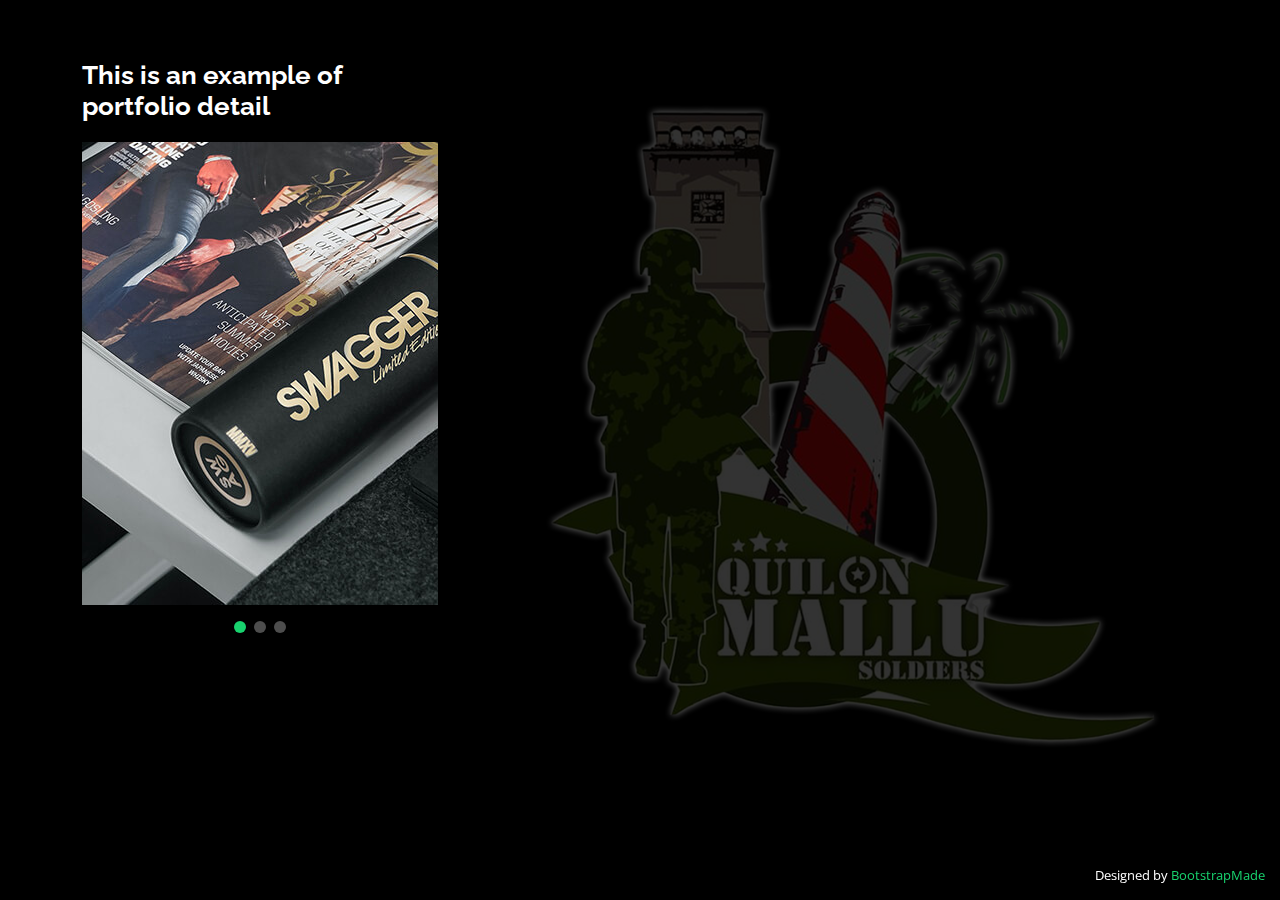
<file: portfolio-details.html>
<!DOCTYPE html>
<html lang="en">

<head>
  <meta charset="utf-8">
  <meta content="width=device-width, initial-scale=1.0" name="viewport">

  <title>Portfolio Details - Personal Bootstrap Template</title>
  <meta content="" name="description">
  <meta content="" name="keywords">

  <!-- Favicons -->
  <link href="assets/img/favicon.png" rel="icon">
  <link href="assets/img/apple-touch-icon.png" rel="apple-touch-icon">

  <!-- Google Fonts -->
  <link href="https://fonts.googleapis.com/css?family=Open+Sans:300,300i,400,400i,600,600i,700,700i|Raleway:300,300i,400,400i,500,500i,600,600i,700,700i|Poppins:300,300i,400,400i,500,500i,600,600i,700,700i" rel="stylesheet">

  <!-- Vendor CSS Files -->
  <link href="assets/vendor/bootstrap/css/bootstrap.min.css" rel="stylesheet">
  <link href="assets/vendor/bootstrap-icons/bootstrap-icons.css" rel="stylesheet">
  <link href="assets/vendor/boxicons/css/boxicons.min.css" rel="stylesheet">
  <link href="assets/vendor/glightbox/css/glightbox.min.css" rel="stylesheet">
  <link href="assets/vendor/remixicon/remixicon.css" rel="stylesheet">
  <link href="assets/vendor/swiper/swiper-bundle.min.css" rel="stylesheet">

  <!-- Template Main CSS File -->
  <link href="assets/css/style.css" rel="stylesheet">

  <!-- =======================================================
  * Template Name: Personal
  * Updated: Sep 18 2023 with Bootstrap v5.3.2
  * Template URL: https://bootstrapmade.com/personal-free-resume-bootstrap-template/
  * Author: BootstrapMade.com
  * License: https://bootstrapmade.com/license/
  ======================================================== -->
</head>

<body>

  <main id="main">

    <!-- ======= Portfolio Details ======= -->
    <div id="portfolio-details" class="portfolio-details">
      <div class="container">

        <div class="row">

          <div class="col-lg-4">
            <h2 class="portfolio-title">This is an example of portfolio detail</h2>

            <div class="portfolio-details-slider swiper">
              <div class="swiper-wrapper align-items-center">

                <div class="swiper-slide">
                  <img src="assets/img/portfolio/portfolio-details-1.jpg" alt="">
                </div>

                <div class="swiper-slide">
                  <img src="assets/img/portfolio/portfolio-details-2.jpg" alt="">
                </div>

                <div class="swiper-slide">
                  <img src="assets/img/portfolio/portfolio-details-3.jpg" alt="">
                </div>

              </div>
              <div class="swiper-pagination"></div>
            </div>

          </div>

         
        </div>

      </div>
    </div><!-- End Portfolio Details -->

  </main><!-- End #main -->

  <div class="credits">
    <!-- All the links in the footer should remain intact. -->
    <!-- You can delete the links only if you purchased the pro version. -->
    <!-- Licensing information: https://bootstrapmade.com/license/ -->
    <!-- Purchase the pro version with working PHP/AJAX contact form: https://bootstrapmade.com/personal-free-resume-bootstrap-template/ -->
    Designed by <a href="https://bootstrapmade.com/">BootstrapMade</a>
  </div>

  <!-- Vendor JS Files -->
  <script src="assets/vendor/purecounter/purecounter_vanilla.js"></script>
  <script src="assets/vendor/bootstrap/js/bootstrap.bundle.min.js"></script>
  <script src="assets/vendor/glightbox/js/glightbox.min.js"></script>
  <script src="assets/vendor/isotope-layout/isotope.pkgd.min.js"></script>
  <script src="assets/vendor/swiper/swiper-bundle.min.js"></script>
  <script src="assets/vendor/waypoints/noframework.waypoints.js"></script>
  <script src="assets/vendor/php-email-form/validate.js"></script>

  <!-- Template Main JS File -->
  <script src="assets/js/main.js"></script>

</body>

</html>
</file>
<file: assets/css/style.css>
/**
* Template Name: Personal
* Updated: Sep 18 2023 with Bootstrap v5.3.2
* Template URL: https://bootstrapmade.com/personal-free-resume-bootstrap-template/
* Author: BootstrapMade.com
* License: https://bootstrapmade.com/license/
*/

/*--------------------------------------------------------------
# General
--------------------------------------------------------------*/
body {
  font-family: "Open Sans", sans-serif;
  background-color: #040404;
  color: #fff;
  position: relative;
  background: transparent;
}

body::before {
  content: "";
  position: fixed;
  background: #040404 url("../img/bg.jpg") top right no-repeat;
  background-size: cover;
  left: 0;
  right: 0;
  top: 0;
  height: 100vh;
  z-index: -1;
}

@media (min-width: 1024px) {
  body::before {
    background-attachment: fixed;
  }
}

a {
  color: #18d26e;
  text-decoration: none;
}

a:hover {
  color: #35e888;
  text-decoration: none;
}

h1,
h2,
h3,
h4,
h5,
h6 {
  font-family: "Raleway", sans-serif;
}

/*--------------------------------------------------------------
# Header
--------------------------------------------------------------*/
#header {
  transition: ease-in-out 0.3s;
  position: relative;
  height: 100vh;
  display: flex;
  align-items: center;
  z-index: 997;
  overflow-y: auto;
}

#header * {
  transition: ease-in-out 0.3s;
}

#header h1 {
  font-size: 48px;
  margin: 0;
  padding: 0;
  line-height: 1;
  font-weight: 700;
  font-family: "Poppins", sans-serif;
}

#header h1 a,
#header h1 a:hover {
  color: #fff;
  line-height: 1;
  display: inline-block;
}

#header h2 {
  font-size: 24px;
  margin-top: 20px;
  color: rgba(255, 255, 255, 0.8);
}
#header h5 {
  font-size: 15px;
  margin-top: 20px;
  color: rgba(146, 234, 6, 0.8);
}
#header h2 span {
  color: #fff;
  border-bottom: 2px solid #18d26e;
  padding-bottom: 6px;
}

#header img {
  padding: 0;
  margin: 0;
}

#header .social-links {
  margin-top: 40px;
  display: flex;
}

#header .social-links a {
  font-size: 16px;
  display: flex;
  justify-content: center;
  align-items: center;
  background: rgba(255, 255, 255, 0.1);
  color: #fff;
  line-height: 1;
  margin-right: 8px;
  border-radius: 50%;
  width: 40px;
  height: 40px;
}

#header .social-links a:hover {
  background: #18d26e;
}

@media (max-width: 992px) {
  #header h1 {
    font-size: 36px;
  }

  #header h2 {
    font-size: 20px;
    line-height: 30px;
  }

  #header .social-links {
    margin-top: 15px;
  }

  #header .container {
    display: flex;
    flex-direction: column;
    align-items: center;
  }
}

/* Header Top */
#header.header-top {
  height: 80px;
  position: fixed;
  left: 0;
  top: 0;
  right: 0;
  background: rgba(0, 0, 0, 0.9);
}

#header.header-top .social-links,
#header.header-top h2 {
  display: none;
}
#header.header-top h5 {
  display: none;
}
#header.header-top h1 {
  margin-right: auto;
  font-size: 36px;
}

#header.header-top img {
  max-height: 60px;
  margin-right: 20px !important;
}

#header.header-top .container {
  display: flex;
  align-items: center;
}

#header.header-top .navbar {
  margin: 0;
}

@media (max-width: 768px) {
  #header.header-top {
    height: 60px;
  }

  #header.header-top h1 {
    font-size: 26px;
  }
}

/*--------------------------------------------------------------
# Navigation Menu
--------------------------------------------------------------*/
/**
* Desktop Navigation 
*/
.navbar {
  padding: 0;
  margin-top: 35px;
}

.navbar ul {
  margin: 0;
  padding: 0;
  display: flex;
  list-style: none;
  align-items: center;
}

.navbar li {
  position: relative;
}

.navbar li+li {
  margin-left: 30px;
}

.navbar a,
.navbar a:focus {
  display: flex;
  align-items: center;
  justify-content: space-between;
  padding: 0;
  font-family: "Poppins", sans-serif;
  font-size: 16px;
  font-weight: 400;
  color: rgba(255, 255, 255, 0.7);
  white-space: nowrap;
  transition: 0.3s;
}

.navbar a i,
.navbar a:focus i {
  font-size: 12px;
  line-height: 0;
  margin-left: 5px;
}

.navbar a:before {
  content: "";
  position: absolute;
  width: 0;
  height: 2px;
  bottom: -4px;
  left: 0;
  background-color: #18d26e;
  visibility: hidden;
  width: 0px;
  transition: all 0.3s ease-in-out 0s;
}

.navbar a:hover:before,
.navbar li:hover>a:before,
.navbar .active:before {
  visibility: visible;
  width: 25px;
}

.navbar a:hover,
.navbar .active,
.navbar .active:focus,
.navbar li:hover>a {
  color: #fff;
}

/**
* Mobile Navigation 
*/
.mobile-nav-toggle {
  color: #fff;
  font-size: 28px;
  cursor: pointer;
  display: none;
  line-height: 0;
  transition: 0.5s;
  position: fixed;
  right: 15px;
  top: 15px;
}

@media (max-width: 991px) {
  .mobile-nav-toggle {
    display: block;
  }

  .navbar ul {
    display: none;
  }
}

.navbar-mobile {
  position: fixed;
  overflow: hidden;
  top: 0;
  right: 0;
  left: 0;
  bottom: 0;
  background: rgba(0, 0, 0, 0.9);
  transition: 0.3s;
  z-index: 999;
  margin-top: 0;
}

.navbar-mobile .mobile-nav-toggle {
  position: absolute;
  top: 15px;
  right: 15px;
}

.navbar-mobile ul {
  display: block;
  position: absolute;
  top: 55px;
  right: 15px;
  bottom: 45px;
  left: 15px;
  padding: 10px 0;
  overflow-y: auto;
  transition: 0.3s;
  border: 2px solid rgba(255, 255, 255, 0.2);
}

.navbar-mobile li {
  padding: 12px 20px;
}

.navbar-mobile li+li {
  margin: 0;
}

.navbar-mobile a,
.navbar-mobile a:focus {
  font-size: 16px;
  position: relative;
}

/*--------------------------------------------------------------
# Sections General
--------------------------------------------------------------*/
section {
  overflow: hidden;
  position: absolute;
  width: 100%;
  top: 140px;
  bottom: 100%;
  opacity: 0;
  transition: ease-in-out 0.4s;
  z-index: 2;
}

section.section-show {
  top: 100px;
  bottom: auto;
  opacity: 1;
  padding-bottom: 45px;
}

section .container {
  background: rgba(0, 0, 0, 0.9);
  padding: 30px;
}

@media (max-width: 768px) {
  section {
    top: 120px;
  }

  section.section-show {
    top: 80px;
  }
}

.section-title h2 {
  font-size: 14px;
  font-weight: 500;
  padding: 0;
  line-height: 1px;
  margin: 0 0 20px 0;
  letter-spacing: 2px;
  text-transform: uppercase;
  color: #aaaaaa;
  font-family: "Poppins", sans-serif;
}

.section-title h2::after {
  content: "";
  width: 120px;
  height: 1px;
  display: inline-block;
  background: #4ceb95;
  margin: 4px 10px;
}

.section-title p {
  margin: 0;
  margin: -15px 0 15px 0;
  font-size: 36px;
  font-weight: 700;
  text-transform: uppercase;
  font-family: "Poppins", sans-serif;
  color: #fff;
}

/*--------------------------------------------------------------
# About
--------------------------------------------------------------*/
.about-me .content h3 {
  font-weight: 700;
  font-size: 26px;
  color: #18d26e;
}

.about-me .content ul {
  list-style: none;
  padding: 0;
}

.about-me .content ul li {
  margin-bottom: 20px;
  display: flex;
  align-items: center;
}

.about-me .content ul strong {
  margin-right: 10px;
}

.about-me .content ul i {
  font-size: 16px;
  margin-right: 5px;
  color: #18d26e;
  line-height: 0;
}

.about-me .content p:last-child {
  margin-bottom: 0;
}

.about-me .social-links {
  margin: 65px 65px 0 160px;
  display:flex;
  width: 260px;
  height: 65px;
}

.about-me .social-links a {
  font-size: 66px;
  display: flex;
  justify-content: center;
  align-items: center;
  background: rgba(255, 255, 255, 0.1);
  color: #fff;
  line-height: 1;
  margin-right: 58px;
  border-radius: 50%;
  width: 40px;
  height: 40px;
}
/*--------------------------------------------------------------
# Counts
--------------------------------------------------------------*/
.counts {
  padding: 70px 0 60px;
}

.counts .count-box {
  padding: 30px 30px 25px 30px;
  width: 100%;
  position: relative;
  text-align: center;
  background: rgba(255, 255, 255, 0.08);
}

.counts .count-box i {
  position: absolute;
  top: -25px;
  left: 50%;
  transform: translateX(-50%);
  font-size: 24px;
  background: rgba(255, 255, 255, 0.1);
  padding: 12px;
  color: #18d26e;
  border-radius: 50px;
  line-height: 0;
}

.counts .count-box span {
  font-size: 36px;
  display: block;
  font-weight: 600;
  color: #fff;
}

.counts .count-box p {
  padding: 0;
  margin: 0;
  font-family: "Raleway", sans-serif;
  font-size: 14px;
}

/*--------------------------------------------------------------
# Skills
--------------------------------------------------------------*/
.skills .progress {
  height: 60px;
  display: block;
  background: none;
  border-radius: 0;
}

.skills .progress .skill {
  padding: 10px 0;
  margin: 0;
  text-transform: uppercase;
  display: block;
  font-weight: 600;
  font-family: "Poppins", sans-serif;
  color: #fff;
}

.skills .progress .skill .val {
  float: right;
  font-style: normal;
}

.skills .progress-bar-wrap {
  background: rgba(255, 255, 255, 0.2);
}

.skills .progress-bar {
  width: 1px;
  height: 10px;
  transition: 0.9s;
  background-color: #18d26e;
}

/*--------------------------------------------------------------
# Interests
--------------------------------------------------------------*/
.interests .icon-box {
  display: flex;
  align-items: center;
  padding: 20px;
  background: rgba(255, 255, 255, 0.08);
  transition: ease-in-out 0.3s;
}

.interests .icon-box i {
  font-size: 32px;
  padding-right: 10px;
  line-height: 1;
}

.interests .icon-box h3 {
  font-weight: 700;
  margin: 0;
  padding: 0;
  line-height: 1;
  font-size: 16px;
  color: #fff;
}

.interests .icon-box:hover {
  background: rgba(255, 255, 255, 0.12);
}

/*--------------------------------------------------------------
# Testimonials
--------------------------------------------------------------*/
.testimonials .testimonials-carousel,
.testimonials .testimonials-slider {
  overflow: hidden;
}

.testimonials .testimonial-item {
  box-sizing: content-box;
  min-height: 320px;
}

.testimonials .testimonial-item .testimonial-img {
  width: 90px;
  border-radius: 50%;
  margin: -40px 0 0 40px;
  position: relative;
  z-index: 2;
  border: 6px solid rgba(255, 255, 255, 0.12);
}

.testimonials .testimonial-item h3 {
  font-size: 18px;
  font-weight: bold;
  margin: 10px 0 5px 45px;
  color: #fff;
}

.testimonials .testimonial-item h4 {
  font-size: 14px;
  color: #999;
  margin: 0 0 0 45px;
}

.testimonials .testimonial-item .quote-icon-left,
.testimonials .testimonial-item .quote-icon-right {
  color: rgba(255, 255, 255, 0.25);
  font-size: 26px;
}

.testimonials .testimonial-item .quote-icon-left {
  display: inline-block;
  left: -5px;
  position: relative;
}

.testimonials .testimonial-item .quote-icon-right {
  display: inline-block;
  right: -5px;
  position: relative;
  top: 10px;
}

.testimonials .testimonial-item p {
  font-style: italic;
  margin: 0 15px 0 15px;
  padding: 20px 20px 60px 20px;
  background: rgba(255, 255, 255, 0.1);
  position: relative;
  border-radius: 6px;
  position: relative;
  z-index: 1;
}

.testimonials .swiper-pagination {
  margin-top: 20px;
  position: relative;
}

.testimonials .swiper-pagination .swiper-pagination-bullet {
  width: 12px;
  height: 12px;
  opacity: 1;
  background-color: rgba(255, 255, 255, 0.3);
}

.testimonials .swiper-pagination .swiper-pagination-bullet-active {
  background-color: #18d26e;
}

/*--------------------------------------------------------------
# Resume
--------------------------------------------------------------*/
.resume .resume-title {
  font-size: 26px;
  font-weight: 700;
  margin-top: 20px;
  margin-bottom: 20px;
  color: #fff;
}

.resume .resume-item {
  padding: 0 0 20px 20px;
  margin-top: -2px;
  border-left: 2px solid rgba(255, 255, 255, 0.2);
  position: relative;
}

.resume .resume-item h4 {
  line-height: 18px;
  font-size: 18px;
  font-weight: 600;
  text-transform: uppercase;
  font-family: "Poppins", sans-serif;
  color: #18d26e;
  margin-bottom: 10px;
}

.resume .resume-item h5 {
  font-size: 16px;
  background: rgba(255, 255, 255, 0.15);
  padding: 5px 15px;
  display: inline-block;
  font-weight: 600;
  margin-bottom: 10px;
}

.resume .resume-item ul {
  padding-left: 20px;
}

.resume .resume-item ul li {
  padding-bottom: 10px;
}

.resume .resume-item:last-child {
  padding-bottom: 0;
}

.resume .resume-item::before {
  content: "";
  position: absolute;
  width: 16px;
  height: 16px;
  border-radius: 50px;
  left: -9px;
  top: 0;
  background: #18d26e;
  border: 2px solid #18d26e;
}

/*--------------------------------------------------------------
# Services
--------------------------------------------------------------*/
.services .icon-box {
  text-align: center;
  background: rgba(204, 204, 204, 0.1);
  padding: 80px 20px;
  transition: all ease-in-out 0.3s;
  width: 912px;
  height: 600px;
}

.services .icon-box .icon {
  margin: 0 auto;
  width: 60px;
  height: 84px;
  background: #18d26e;
  border-radius: 5px;
  transition: all 0.3s ease-out 0s;
  display: flex;
  align-items: center;
  justify-content: center;
  margin-bottom: 20px;
  transform-style: preserve-3d;
}

.services .icon-box .icon i {
  color: #fff;
  font-size: 28px;
}

.services .icon-box .icon::before {
  position: absolute;
  content: "";
  left: -8px;
  top: -8px;
  height: 100%;
  width: 100%;
  background: rgba(255, 255, 255, 0.15);
  border-radius: 5px;
  transition: all 0.3s ease-out 0s;
  transform: translateZ(-1px);
}

.services .icon-box h4 {
  font-weight: 700;
  margin-bottom: 15px;
  font-size: 24px;
}

.services .icon-box h4 a {
  color: #fff;
}

.services .icon-box p {
  line-height: 24px;
  font-size: 14px;
  margin-bottom: 0;
}

.services .icon-box:hover {
  background: #18d26e;
  border-color: #18d26e;
}

.services .icon-box:hover .icon {
  background: #fff;
}

.services .icon-box:hover .icon i {
  color: #18d26e;
}

.services .icon-box:hover .icon::before {
  background: #35e888;
}

.services .icon-box:hover h4 a,
.services .icon-box:hover p {
  color: #fff;
}
.blog-item-content{
	h2{
		font-weight: 600;
		font-size: 38px;
	}
}


.sidebar-widget {
  margin-bottom:30px;
  padding-bottom:35px;
}
 

&.latest-post{
    .media {
      img{
        border-radius:7px;
      }
      h6{
        font-weight: 500;
        line-height: 1.4;
      }
      p {
        font-size: 12px;
      }
    }
  } 

  
 &.category {
    ul {
      li {
        margin-bottom: 10px;
        a {
          color: black;
                    &:hover {
            color:white;
            padding-left: 5px;
          }
        }
        span{
          margin-left: 10px;
        }
      }
    }
  } 


 &.tags{
  a{
    font-size: 12px;
    text-transform: uppercase;
    letter-spacing: .075em;
    line-height: 41px;
    height: 41px;
    font-weight: 500;
    border-radius: 20px;
    color: #666;
    display: inline-block;
    background-color: #eff0f3;
    margin: 0 7px 10px 0;
    padding: 0 25px;
    -webkit-transition: all .2s ease;
    -moz-transition: all .2s ease;
    transition: all .2s ease;

    &:hover{
      color: light;
      background:palegreen;
    }
  }
 }

&.schedule-widget{
  background: #f4f9fc;
  padding: 25px;
  ul {
      li{
      padding: 10px 0px;
      border-bottom:1px solid #eee;
    }
  }
}





.search-form{
  position: relative;
  i{
    position: absolute;
    right: 15px;
    top:35%;
  }
}

/*=================================================================
  Single Blog Page
==================================================================*/

.nav-links{
  .page-numbers{
    display: inline-block;
    width: 50px;
    height: 50px;
    border-radius: 100%;
    background: #eee;
    text-align: center;
    padding-top: 13px;
    font-weight: 600;
    margin-right: 10px;

    &:hover{
      background: none;
      color: light;
    }
    &.current{
      background: none;
      color: light;
    }
  }


}



.comment-area{

  .comment-thumb{
    margin-right: 20px;
    margin-bottom: 30px;
  }
  
  h5{
    font-size: 18px;
    font-weight: 500;
  }
  span{
    font-size: 14px;
  }
}


.posts-nav {
  h6{
    font-weight: 500;
  }
}




.quote{
  font-size: 22px;
  color: title-color;
  padding: 40px;
  font-style: italic;
  border-left:5px solid;
  margin: 25px 0px;
}

.tag-option{
  a{
    border:1px solid gray;
    padding: 6px 12px;
    color: base-color;
    font-size: 14px;
  }
}








.comment-form {
  .form-control{
    background: #f7f8fb;
    border-radius:5px;
    border-color:#f7f8fb;
    height: 50px;
  }

  textarea.form-control{
    height:auto;
  }
}












.post.post-single {
  border:none;
  .post-thumb {
    margin-top:30px;
  }
}
.post-sub-heading {
  border-bottom:1px solid #dedede;
  padding-bottom:20px;
  letter-spacing: 2px;
  text-transform: uppercase;
  font-size: 16px;
  margin-bottom:20px;
}
.post-social-share {
  margin-bottom:50px;
}

.post-comments {
  margin:30px 0;
  .media {
    margin-top:20px;
    > .pull-left {
      padding-right: 20px;
    }
  }
  .comment-author {
    margin-top: 0;
    margin-bottom:0px;
    font-weight:500;
    a {
      color: primary-color;
      font-size: 14px;
      text-transform: uppercase;
    }
  }
  time {
    margin:0 0 5px;
    display: inline-block;
    color: #808080;
    font-size:12px;
  }
  .comment-button {
    color: primary-color;
    display: inline-block;
    margin-left:5px;
    font-size:12px;
    i {
      margin-right:5px;
      display: inline-block;
    }
    &:hover {
      color: primary-color;
    }
  }
}

.post-excerpt {
  margin-bottom: 60px;
  h3 {
    a {
      color: #000;
    }
  }
  p {
    margin: 0 0 30px;
  }
  blockquote.quote-post {
    margin: 20px 0;
    p {
      line-height: 30px;
      font-size: 20px;
      color:primary-color;
    }
  }
}



.comments-section {
  margin-top: 35px;
}


.author-about {
  margin-top: 40px;
}
.post-author {
  margin-right: 20px;
}

.post-author > img {
  border: 1px solid #dedede;
  max-width: 120px;
  padding: 5px;
  width: 100%;
}



.comment-list {
  ul {
    margin-top: 20px;
    li {
      margin-bottom: 20px;
    }
  }
}


.comment-wrap {
  border: 1px solid #dedede;
  border-radius: 1px;
  margin-left: 20px;
  padding: 10px;
  position: relative;
  .author-avatar {
    margin-right: 10px;
  }
  .media {
    .media-heading {
      font-size: 14px;
      margin-bottom: 8px;
      a {
        color: primary-color;
        font-size: 13px;
      }
    }
    .comment-meta {
      font-size: 12px;
      color: #888;
    }
    p {
      margin-top: 15px;
    }
  }

}


.comment-reply-form {
  margin-top: 80px;
  input,textarea {
    height: 35px;
    border-radius: 0;
    box-shadow: none;
    &:focus {
      box-shadow:none;
      border:1px solid primary-color;
    }
  }
  textarea,.btn-main {
    height: auto;
  }
}

                            




/*--------------------------------------------------------------
# Portfolio
--------------------------------------------------------------*/
.portfolio .portfolio-item {
  margin-bottom: 30px;
}

.portfolio #portfolio-flters {
  padding: 0;
  margin: 0 auto 15px auto;
  list-style: none;
  text-align: center;
  border-radius: 50px;
  padding: 2px 15px;
}

.portfolio #portfolio-flters li {
  cursor: pointer;
  display: inline-block;
  padding: 8px 16px 10px 16px;
  font-size: 14px;
  font-weight: 600;
  line-height: 1;
  text-transform: uppercase;
  color: #fff;
  background: rgba(255, 255, 255, 0.1);
  margin: 0 3px 10px 3px;
  transition: all 0.3s ease-in-out;
  border-radius: 4px;
}

.portfolio #portfolio-flters li:hover,
.portfolio #portfolio-flters li.filter-active {
  background: #18d26e;
}

.portfolio #portfolio-flters li:last-child {
  margin-right: 0;
}

.portfolio .portfolio-wrap {
  transition: 0.3s;
  position: relative;
  overflow: hidden;
  z-index: 1;
  background: rgba(0, 0, 0, 0.6);
}

.portfolio .portfolio-wrap::before {
  content: "";
  background: rgba(0, 0, 0, 0.6);
  position: absolute;
  left: 30px;
  right: 30px;
  top: 30px;
  bottom: 30px;
  transition: all ease-in-out 0.3s;
  z-index: 2;
  opacity: 0;
}

.portfolio .portfolio-wrap .portfolio-info {
  opacity: 0;
  position: absolute;
  top: 0;
  left: 0;
  right: 0;
  bottom: 0;
  text-align: center;
  z-index: 3;
  transition: all ease-in-out 0.3s;
  display: flex;
  flex-direction: column;
  justify-content: center;
  align-items: center;
}

.portfolio .portfolio-wrap .portfolio-info::before {
  display: block;
  content: "";
  width: 48px;
  height: 48px;
  position: absolute;
  top: 35px;
  left: 35px;
  border-top: 3px solid #fff;
  border-left: 3px solid #fff;
  transition: all 0.5s ease 0s;
  z-index: 9994;
}

.portfolio .portfolio-wrap .portfolio-info::after {
  display: block;
  content: "";
  width: 48px;
  height: 48px;
  position: absolute;
  bottom: 35px;
  right: 35px;
  border-bottom: 3px solid #fff;
  border-right: 3px solid #fff;
  transition: all 0.5s ease 0s;
  z-index: 9994;
}

.portfolio .portfolio-wrap .portfolio-info h4 {
  font-size: 20px;
  color: #fff;
  font-weight: 600;
}

.portfolio .portfolio-wrap .portfolio-info p {
  color: #ffffff;
  font-size: 14px;
  text-transform: uppercase;
  padding: 0;
  margin: 0;
}

.portfolio .portfolio-wrap .portfolio-links {
  text-align: center;
  z-index: 4;
}

.portfolio .portfolio-wrap .portfolio-links a {
  color: #fff;
  margin: 0 2px;
  font-size: 28px;
  display: inline-block;
  transition: 0.3s;
}

.portfolio .portfolio-wrap .portfolio-links a:hover {
  color: #63eda3;
}

.portfolio .portfolio-wrap:hover::before {
  top: 0;
  left: 0;
  right: 0;
  bottom: 0;
  opacity: 1;
}

.portfolio .portfolio-wrap:hover .portfolio-info {
  opacity: 1;
}

.portfolio .portfolio-wrap:hover .portfolio-info::before {
  top: 15px;
  left: 15px;
}

.portfolio .portfolio-wrap:hover .portfolio-info::after {
  bottom: 15px;
  right: 15px;
}

/*--------------------------------------------------------------
# Portfolio Details
--------------------------------------------------------------*/
.portfolio-details {
  padding-top: 40px;
  background: rgba(0, 0, 0, 0.8);
  position: fixed;
  left: 0;
  right: 0;
  top: 0;
  bottom: 0;
  overflow-y: auto;
}

.portfolio-details .container {
  padding-top: 20px;
  padding-bottom: 40px;
}

.portfolio-details .portfolio-title {
  font-size: 26px;
  font-weight: 700;
  margin-bottom: 20px;
}

.portfolio-details .portfolio-info {
  padding-top: 45px;
}

.portfolio-details .portfolio-info h3 {
  font-size: 22px;
  font-weight: 400;
  margin-bottom: 20px;
}

.portfolio-details .portfolio-info ul {
  list-style: none;
  padding: 0;
  font-size: 15px;
}

.portfolio-details .portfolio-info ul li+li {
  margin-top: 10px;
}

.portfolio-details .portfolio-info p {
  font-size: 15px;
  padding: 15px 0 0 0;
}

@media (max-width: 992px) {
  .portfolio-details .portfolio-info {
    padding-top: 20px;
  }
}

.portfolio-details .swiper-pagination {
  margin-top: 20px;
  position: relative;
}

.portfolio-details .swiper-pagination .swiper-pagination-bullet {
  width: 12px;
  height: 12px;
  opacity: 1;
  background-color: rgba(255, 255, 255, 0.3);
}

.portfolio-details .swiper-pagination .swiper-pagination-bullet-active {
  background-color: #18d26e;
}

/*--------------------------------------------------------------
# Contact
--------------------------------------------------------------*/
.contact .info-box {
  color: #444444;
  padding: 20px;
  width: 100%;
  background: rgba(255, 255, 255, 0.08);
}

.contact .info-box i.bx {
  font-size: 24px;
  color: #18d26e;
  border-radius: 50%;
  padding: 14px;
  float: left;
  background: rgba(255, 255, 255, 0.1);
}

.contact .info-box h3 {
  font-size: 20px;
  color: rgba(255, 255, 255, 0.5);
  font-weight: 700;
  margin: 10px 0 8px 68px;
}

.contact .info-box p {
  padding: 0;
  color: #fff;
  line-height: 24px;
  font-size: 14px;
  margin: 0 0 0 68px;
}

.contact .info-box .social-links {
  margin: 5px 0 0 68px;
  display: flex;
}

.contact .info-box .social-links a {
  font-size: 18px;
  display: inline-block;
  color: #fff;
  line-height: 1;
  margin-right: 12px;
  transition: 0.3s;
}

.contact .info-box .social-links a:hover {
  color: #18d26e;
}

.contact .php-email-form {
  padding: 30px;
  background: rgba(255, 255, 255, 0.08);
}

.contact .php-email-form .error-message {
  display: none;
  background: rgba(255, 255, 255, 0.08);
  background: #ed3c0d;
  text-align: left;
  padding: 15px;
  font-weight: 600;
}

.contact .php-email-form .error-message br+br {
  margin-top: 25px;
}

.contact .php-email-form .sent-message {
  display: none;
  background: rgba(255, 255, 255, 0.08);
  background: #18d26e;
  text-align: center;
  padding: 15px;
  font-weight: 600;
}

.contact .php-email-form .loading {
  display: none;
  background: rgba(255, 255, 255, 0.08);
  text-align: center;
  padding: 15px;
}

.contact .php-email-form .loading:before {
  content: "";
  display: inline-block;
  border-radius: 50%;
  width: 24px;
  height: 24px;
  margin: 0 10px -6px 0;
  border: 3px solid #18d26e;
  border-top-color: #eee;
  animation: animate-loading 1s linear infinite;
}

.contact .php-email-form input,
.contact .php-email-form textarea {
  border-radius: 0;
  box-shadow: none;
  font-size: 14px;
  background: rgba(255, 255, 255, 0.08);
  border: 0;
  transition: 0.3s;
  color: #fff;
}

.contact .php-email-form input:focus,
.contact .php-email-form textarea:focus {
  background-color: rgba(255, 255, 255, 0.11);
}

.contact .php-email-form input::-moz-placeholder,
.contact .php-email-form textarea::-moz-placeholder {
  color: rgba(255, 255, 255, 0.3);
  opacity: 1;
}

.contact .php-email-form input::placeholder,
.contact .php-email-form textarea::placeholder {
  color: rgba(255, 255, 255, 0.3);
  opacity: 1;
}

.contact .php-email-form input {
  padding: 10px 15px;
}

.contact .php-email-form textarea {
  padding: 12px 15px;
}

.contact .php-email-form button[type=submit] {
  background: #18d26e;
  border: 0;
  padding: 10px 30px;
  color: #fff;
  transition: 0.4s;
  border-radius: 4px;
}

.contact .php-email-form button[type=submit]:hover {
  background: #15bb62;
}

@keyframes animate-loading {
  0% {
    transform: rotate(0deg);
  }

  100% {
    transform: rotate(360deg);
  }
}

/*--------------------------------------------------------------
# Credits
--------------------------------------------------------------*/
.credits {
  position: fixed;
  right: 0;
  left: 0;
  bottom: 0;
  padding: 15px;
  text-align: right;
  font-size: 13px;
  color: #fff;
  z-index: 999999;
}

@media (max-width: 992px) {
  .credits {
    text-align: center;
    padding: 10px;
    background: rgba(0, 0, 0, 0.8);
  }
}

.credits a {
  color: #18d26e;
  transition: 0.3s;
}

.credits a:hover {
  color: #fff;
}
</file>
